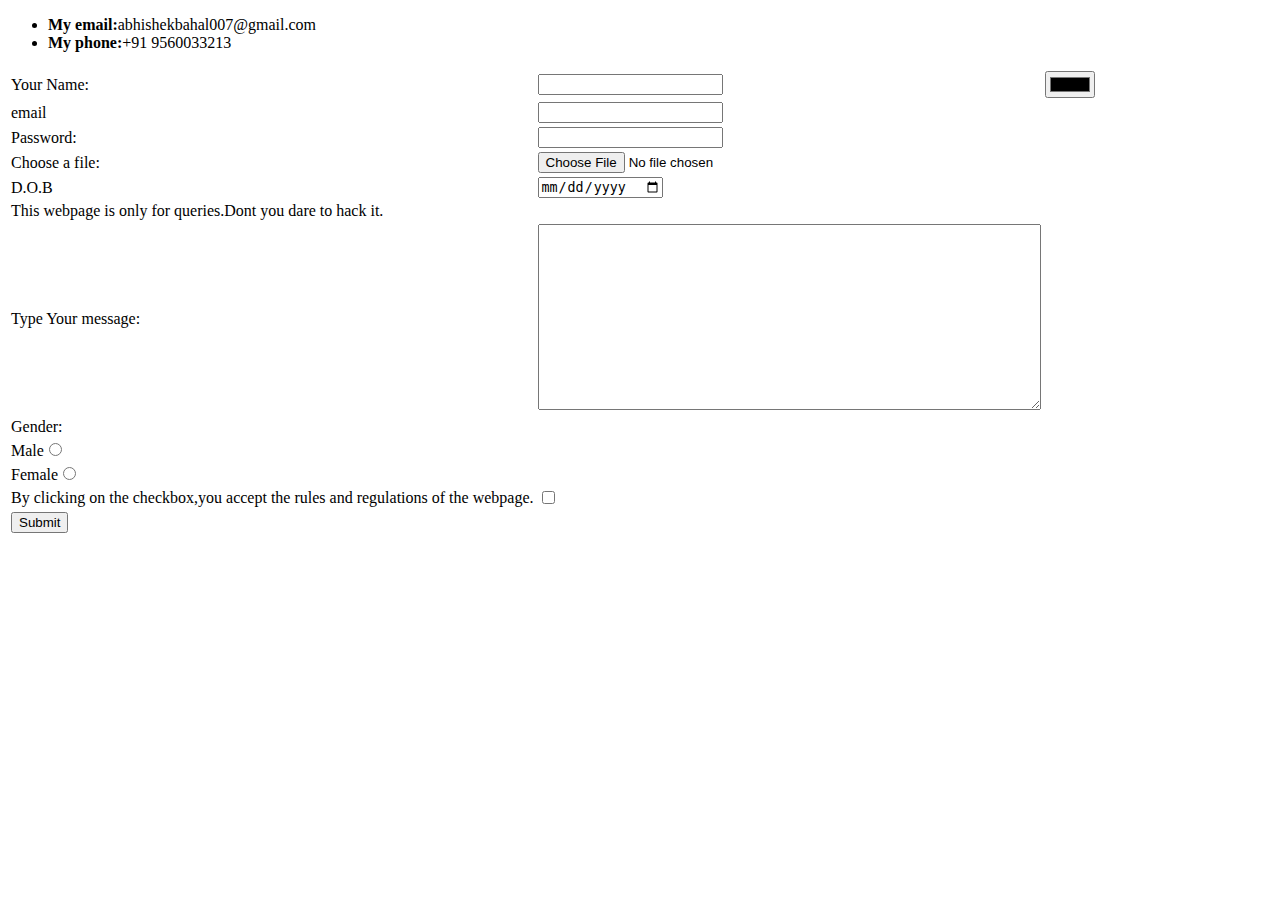
<file: contact_me.html>
<!DOCTYPE html>
<html lang="en" dir="ltr">

<head>
  <meta charset="utf-8">
  <title>Contact me here </title>
</head>

<body>
  <ul style="list-style-type:disc;">
    <li><strong>My email:</strong>abhishekbahal007@gmail.com</li>
    <li><strong>My phone:</strong>+91 9560033213</li>
  </ul>
  <form class="" action="mailto:abhishekbahal007@gmail.com" method="post" enctype="text/plain">
    <table>
      <tr>
        <td><label>Your Name:</label></td>
        <td><input type="text" name="Name:" value=""></td>
        <td><input type="color" name="" value=""></td>

      </tr>
      <tr>
        <td><label>email</label></td>
        <td><input type="email" name="Email:" value=""></td>
      </tr>
      <tr>
        <td><label>Password:</label></td>
        <td><input type="password" name="Password:" value=""></td>
      </tr>
      <tr>
        <td>
          <label>Choose a file:</label>
        </td>
        <td><input type="file" name="" value=""></td>
      </tr>
      <tr>
        <td><label>D.O.B</label></td>
        <td><input type="date" name="D.O.B:" value=""></td>
      </tr>
      <tr>
        <td><label>This webpage is only for queries.Dont you dare to hack it.</label></td>
      </tr>

      <tr>
        <td><label>Type Your message:</label></td>
        <td><textarea name="" rows="12" cols="60"></textarea></td>
      </tr>
      <tr>
        <td><label>Gender:</label></td>
      </tr>
      <tr>

        <td><label>Male</label><input type="radio" name="" value=""></td>

      </tr>
      <tr>
        <td><label>Female</label><input type="radio" name="" value=""></td>
      </tr>

      <tr>
        <td><label>By clicking on the checkbox,you accept the rules and regulations of the webpage.</label></td>
        <td><input type="checkbox" name="" value=""></td>
      </tr>
      <tr>
        <td><input type="submit" name=""></td>
      </tr>
    </table>


  </form>

</body>

</html>
</file>
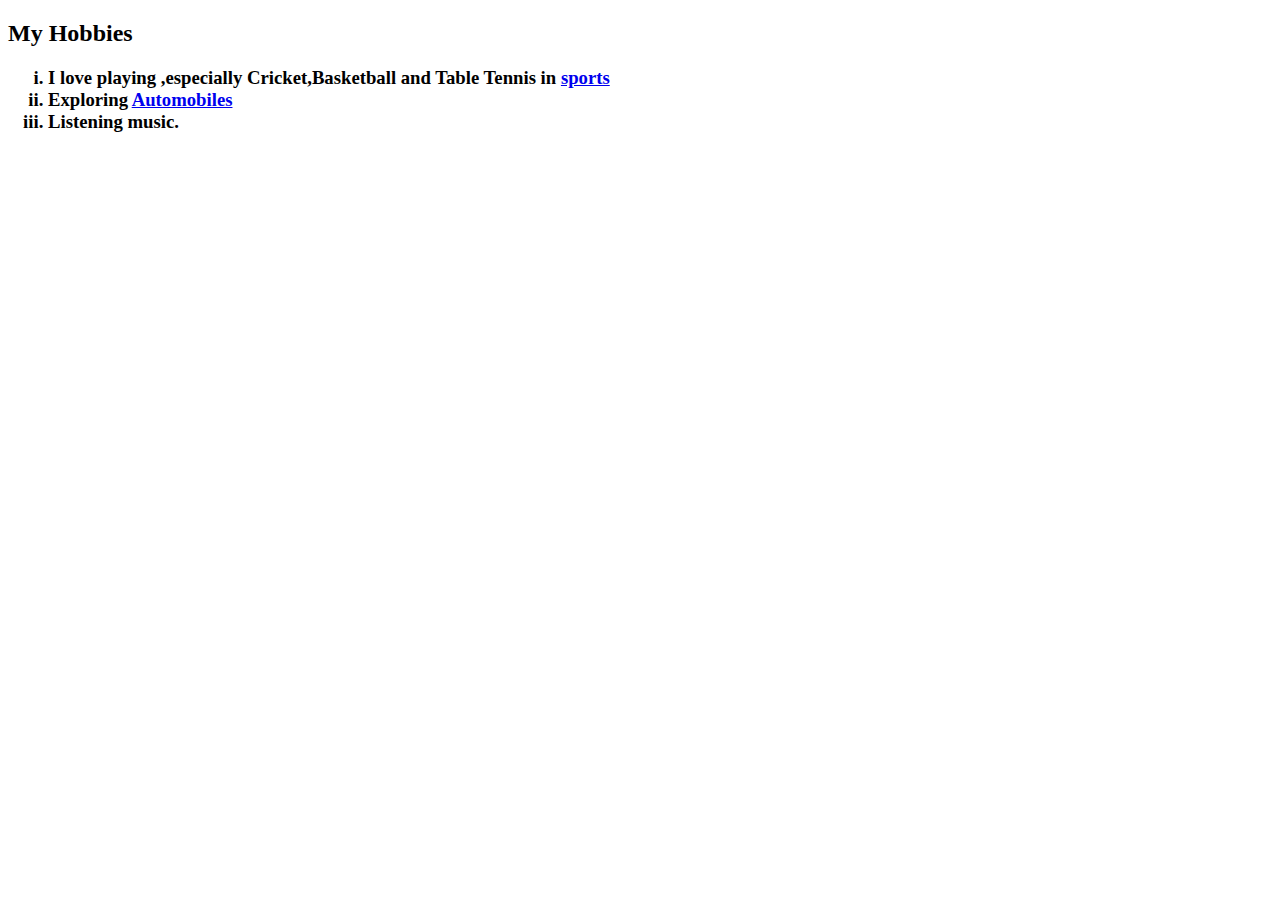
<file: hobbies.html>
<!DOCTYPE html>
<html lang="en" dir="ltr">
  <head>
    <meta charset="utf-8">
    <title></title>
  </head>
  <body>
      <h2> My Hobbies</h2>
    <h3>
      <ol type="i";>
        <li><strong> I love playing ,especially Cricket,Basketball and Table Tennis in <a href="Images/sports_cropped.png"> sports</a></strong></li>
        <li><strong>Exploring <a href="https://emojipedia-us.s3.dualstack.us-west-1.amazonaws.com/thumbs/120/apple/237/racing-car_1f3ce.png">Automobiles</a></strong></li>
        <li><strong>Listening music.</strong></li>
      </ol>
    </h3>



  </body>
</html>
</file>
